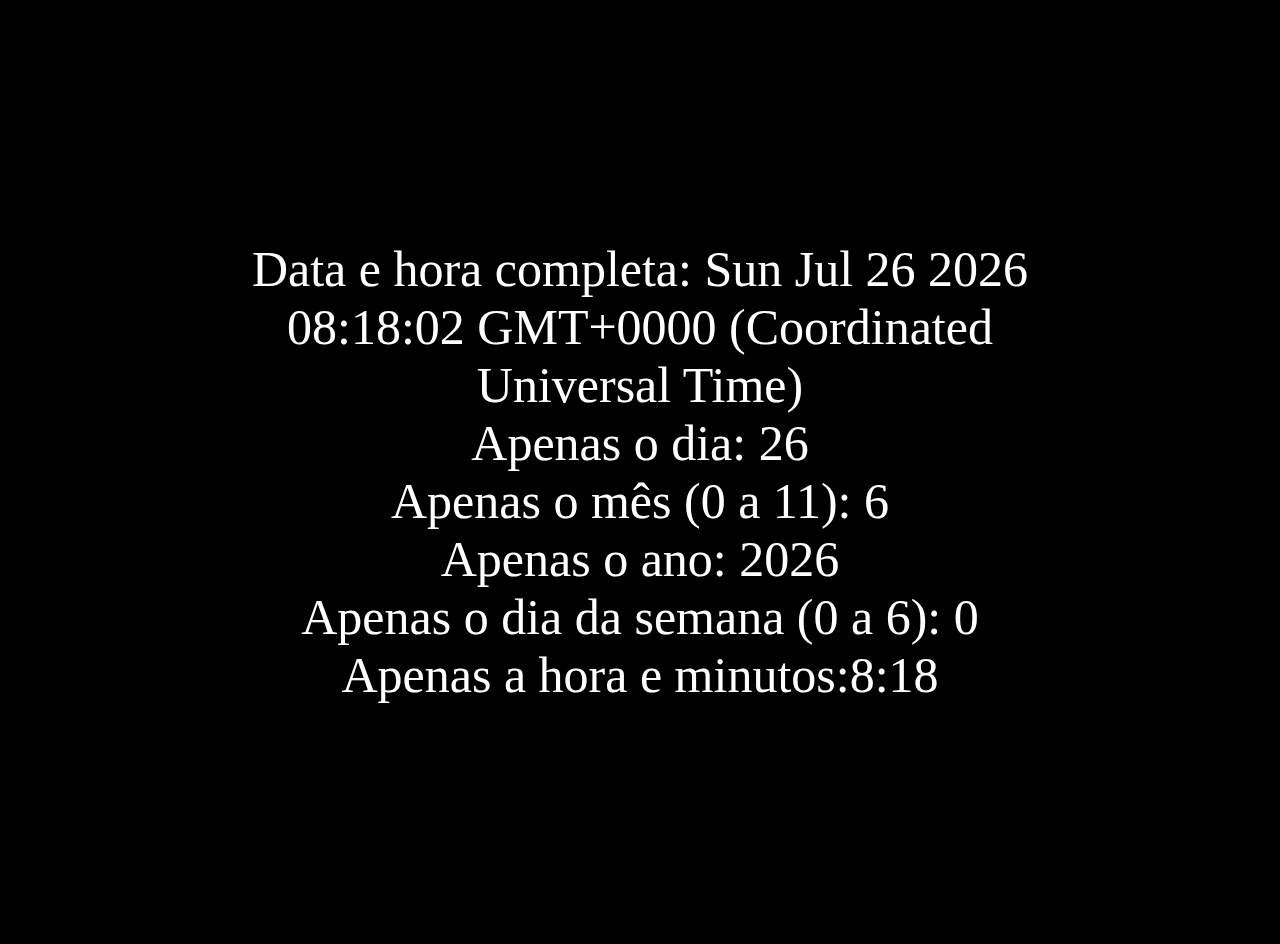
<file: JS/Exe1/index.html>
<!DOCTYPE html>
<html lang="en">
<head>
<meta charset="UTF-8">
<meta name="viewport" content="width=device-width, initial-scale=1.0">
<title>Data em diversos formatos</title>
<link rel="stylesheet" href="style.css">

</head>
<body>
    <script>
        hoje=new Date();
        document.write("Data e hora completa: "+hoje);
        document.write("<br>Apenas o dia: "+hoje.getDate());
        document.write("<br>Apenas o mês (0 a 11): "+hoje.getMonth());
        document.write("<br>Apenas o ano: "+hoje.getFullYear());
        document.write("<br>Apenas o dia da semana (0 a 6): "+hoje.getDay());
        document.write("<br>Apenas a hora e minutos:"+hoje.getHours()+":"+hoje.getMinutes());
    </script>
</body>
</html>
</file>
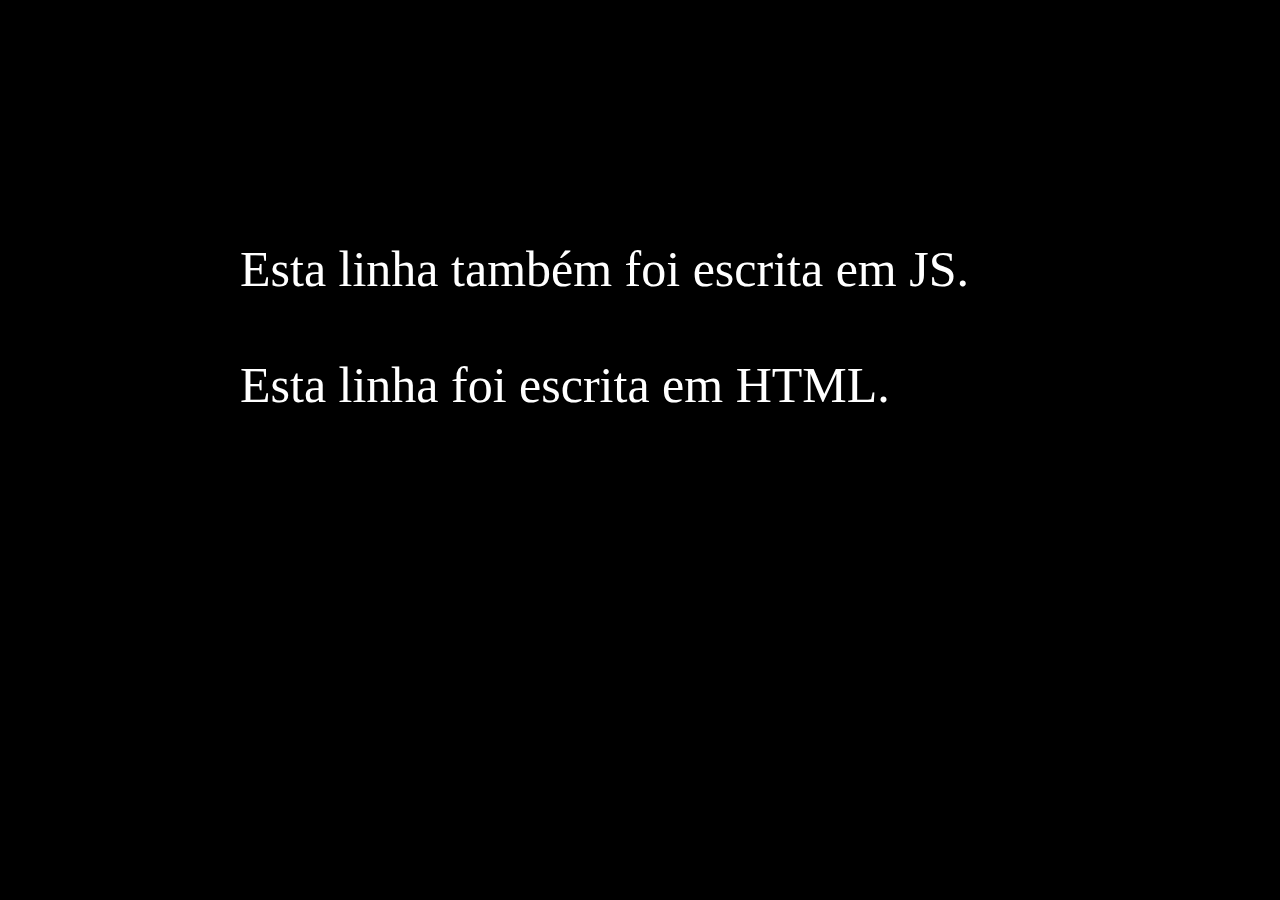
<file: JS/Exe2/index.html>
<!DOCTYPE html>
<html lang="en">
<head>
<meta charset="UTF-8">
<meta name="viewport" content="width=device-width, initial-scale=1.0">
<title>Document</title>
<link rel="stylesheet" href="style2.css">

</head>
<body>
    <script>
        alert("Esta caixa de dialogo foi construida em JS.");
        document.write("Esta linha também foi escrita em JS.<br>");
        </script>
<br> Esta linha foi escrita em HTML.

</body>
</html>
</file>
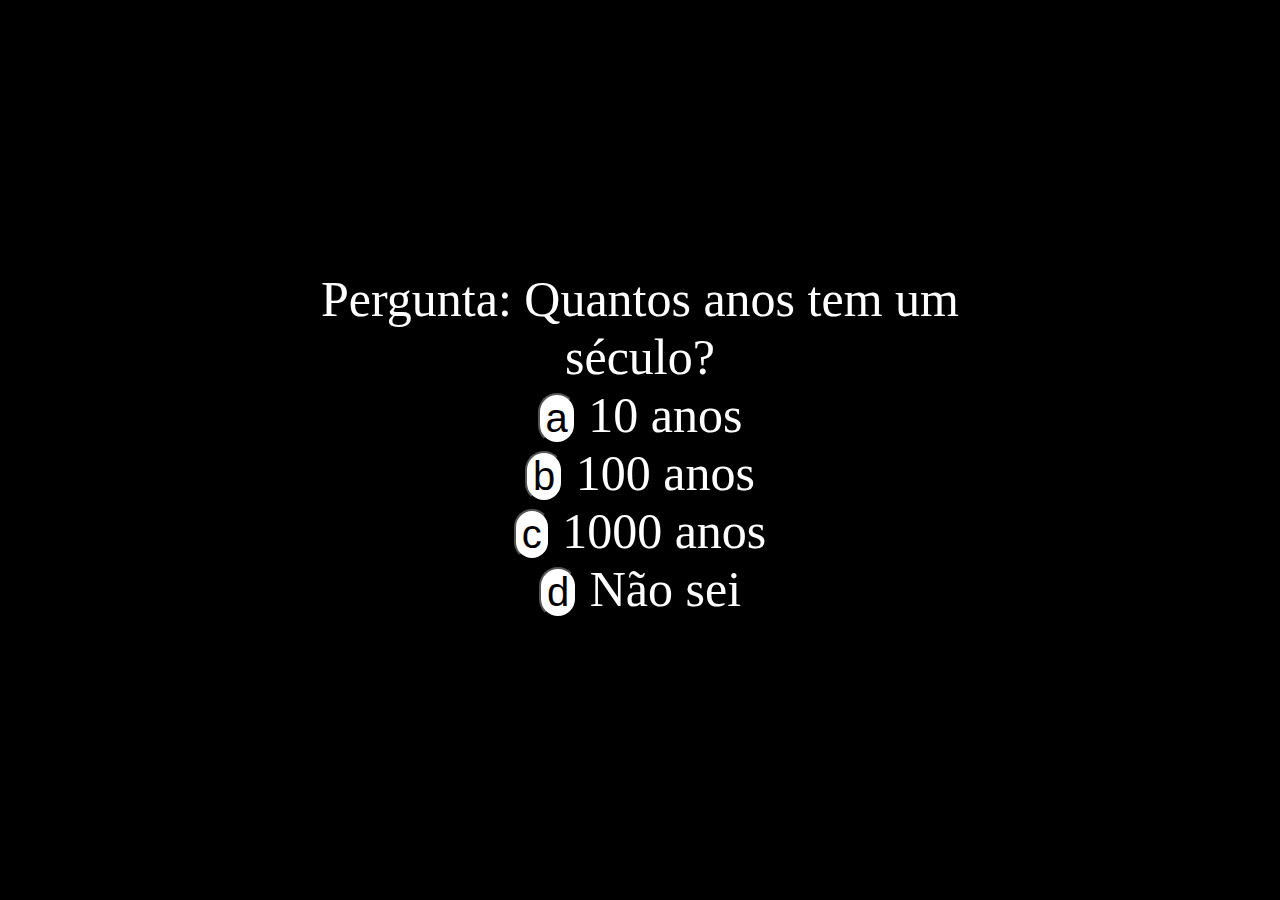
<file: JS/Exe3/index.html>
<!DOCTYPE html>
<html lang="en">
<head>
<meta charset="UTF-8">
<meta name="viewport" content="width=device-width, initial-scale=1.0">
<title>Document</title>
<link rel="stylesheet" href="style3.css">
</head>
<body>
<form>
Pergunta: Quantos anos tem um século?<br>
<input type="button" value="a" onclick="alert('A: Volte para 1a série!')">
10 anos <br>
<input type="button" value="b" onclick="alert('B: Correto!')"> 100 anos <br>
<input type="button" value="c" onclick="alert('C: MEU DEUS!!!')"> 1000 anos
<br>
<input type="button" value="d" onclick="alert('D: Não dá para arriscar nada?!?!')"> Não sei <br>
</form>

</body>
</html>
</file>
<file: JS/Exe1/style.css>
body {
    background-color: rgb(0, 0, 0);
    text-align: center;
    font-size: 50px;
    margin: 240px;
    color: white;
}
</file>
<file: JS/Exe2/style2.css>
body {
    background-color: rgb(0, 0, 0);
    margin: 240px;
    font-size: 50px;
    color: white;
}
</file>
<file: JS/Exe3/style3.css>
body {
    background-color: black;
    text-align: center;
    margin: 270px;
    font-size: 50px;
}
input {
    font-size: 40px;
    background-color: white;
    color: black;
    border-radius: 20px;
    text-align: left;
}
form {
    background-color: black;
    color: white;
}
</file>
